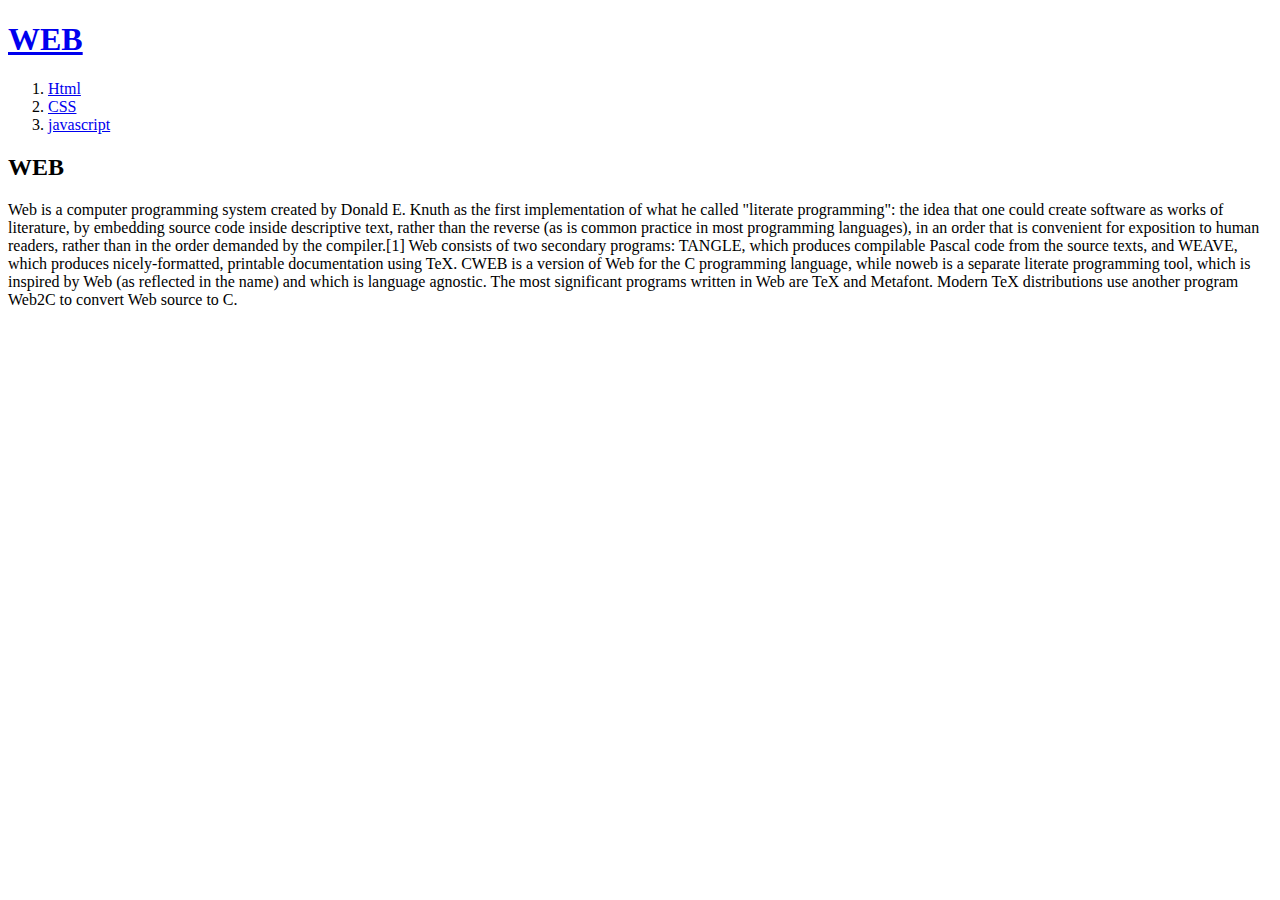
<file: index.html>
<!DOCTYPE html>
<html>
    <head>
        <meta charset="utf-8">
        <title>WEB1-Welcome</title>
    </head>
    <body>
        <h1><a href="index.html">WEB</a></h1>
        <ol>
            <li><a href="1.html">Html</a></li>
            <li><a href="2.html">CSS</a></li>
            <li><a href="3.html">javascript</a></li>
        </ol>
         <h2>WEB</h2>
        <p>
            Web is a computer programming system created by Donald E. Knuth as the first implementation of what he called "literate programming": the idea that one could create software as works of literature, by embedding source code inside descriptive text, rather than the reverse (as is common practice in most programming languages), in an order that is convenient for exposition to human readers, rather than in the order demanded by the compiler.[1]

Web consists of two secondary programs: TANGLE, which produces compilable Pascal code from the source texts, and WEAVE, which produces nicely-formatted, printable documentation using TeX.

CWEB is a version of Web for the C programming language, while noweb is a separate literate programming tool, which is inspired by Web (as reflected in the name) and which is language agnostic.

The most significant programs written in Web are TeX and Metafont. Modern TeX distributions use another program Web2C to convert Web source to C.
        </p>

    </body>
</html>
</file>
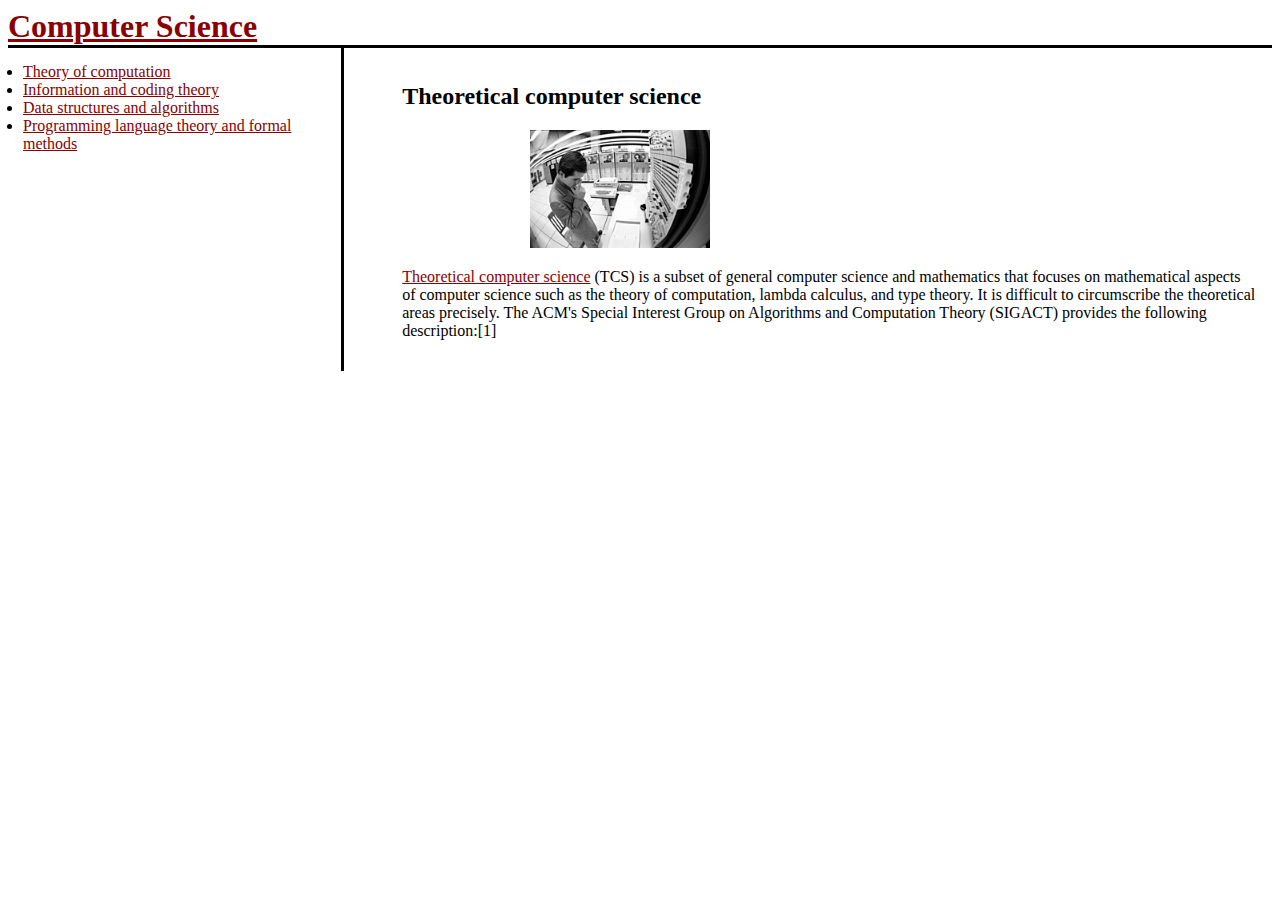
<file: practice/index.html>
<!DOCTYPE html>
<html>
    <head>
        <meta charset="utf-8">
        <title>Theoretical computer science</title>
        <link rel="styleSheet" href="style.css">
    </head>
    <body>
        <h1><a href="index.html">Computer Science</a></h1>
        <div id="grid">
            <ul>
                <li><a href="Theory of computation.html">Theory of computation</a></li>
                <li><a href="Information and coding theory.html">Information and coding theory</a></li>
                <li><a href="Data structures and algorithms.html">Data structures and algorithms</a></li>
                <li><a href="Programming language theory and formal methods.html">Programming language theory and formal methods</a></li>
            </ul>
            <div id="article">
                <h2>Theoretical computer science</h2>
                <div id="imgCenter">
                <img src="CS_Index.jpg">
                </div>
                <p>
                    <a href="https://en.wikipedia.org/wiki/Theoretical_computer_science" title="wikipedia reference">Theoretical computer science</a> (TCS) is a subset of general computer science and mathematics that focuses on mathematical aspects of computer science such as the theory of computation, lambda calculus, and type theory.

                    It is difficult to circumscribe the theoretical areas precisely. The ACM's Special Interest Group on Algorithms and Computation Theory (SIGACT) provides the following description:[1]
                </p>
            </div>
        </div>
    </body>
</html>
</file>
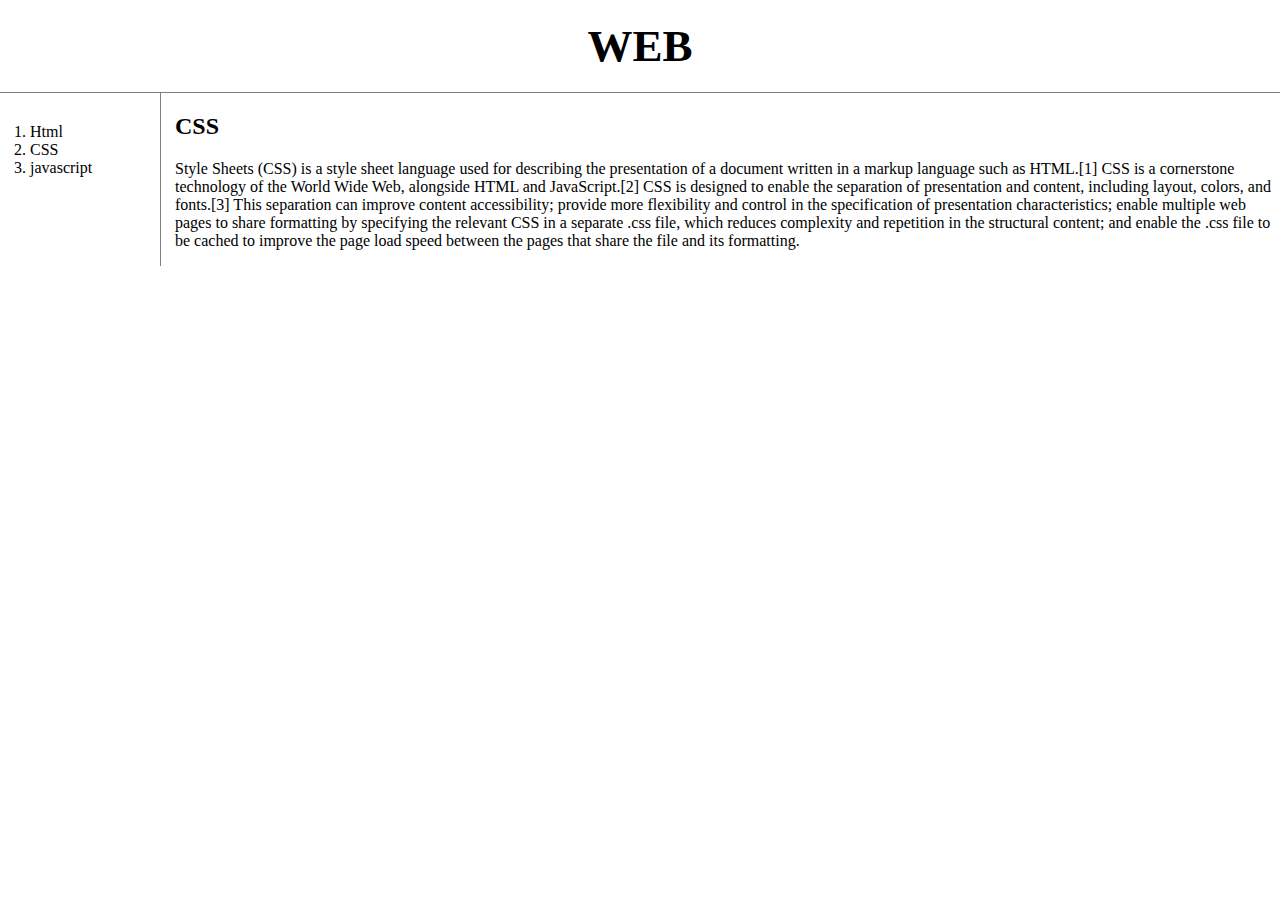
<file: 2.html>
<!DOCTYPE html>
<html>
    <head>
        <meta charset="utf-8">
        <title>WEB1-CSS</title>
        <style>
            body{
                margin: 0px;
            }
            a{
                color: black;
                text-decoration: none;
            }
            h1{
                font-size: 45px;
                text-align: center;
                border-bottom: 1px solid gray;
                margin:0px;
                padding: 20px;
            }
            ol{
               border-right: 1px gray solid;
               padding: 30px;
               margin: 0px;
               width: 100px;
            }
            #grid{
                display: grid;
                grid-template-columns: 150px 1fr;
            }
            #gird ol{
                padding: 33px;
            }
            #grid #article{
                padding-left: 25px;
            }
            @media (max-width:600px) {
                ol{
                    border-right: none;
                }
                #grid{
                    display: block;
                }
                h1{
                    border-bottom: none;
                }

            }
        </style>
    </head>
    <body>        
        <h1><a href="index.html">WEB</a></h1>
        <div id="grid">
            <ol>
                <li><a href="1.html" class="saw">Html</a></li>
                <li><a href="2.html"class="saw" id="active">CSS</a></li>
                <li><a href="3.html">javascript</a></li>
            </ol>
            <div id="article">
                <h2>CSS</h2>
                <p>
                <a href="https://en.wikipedia.org/wiki/CSS">Style Sheets (CSS)</a> is a style sheet language used for describing the presentation of a document written in a markup language such as HTML.[1] CSS is a cornerstone technology of the World Wide Web, alongside HTML and JavaScript.[2]

        CSS is designed to enable the separation of presentation and content, including layout, colors, and fonts.[3] This separation can improve content accessibility; provide more flexibility and control in the specification of presentation characteristics; enable multiple web pages to share formatting by specifying the relevant CSS in a separate .css file, which reduces complexity and repetition in the structural content; and enable the .css file to be cached to improve the page load speed between the pages that share the file and its formatting.
            </div>
        </div>
    </body>
        </html>
</html>
</file>
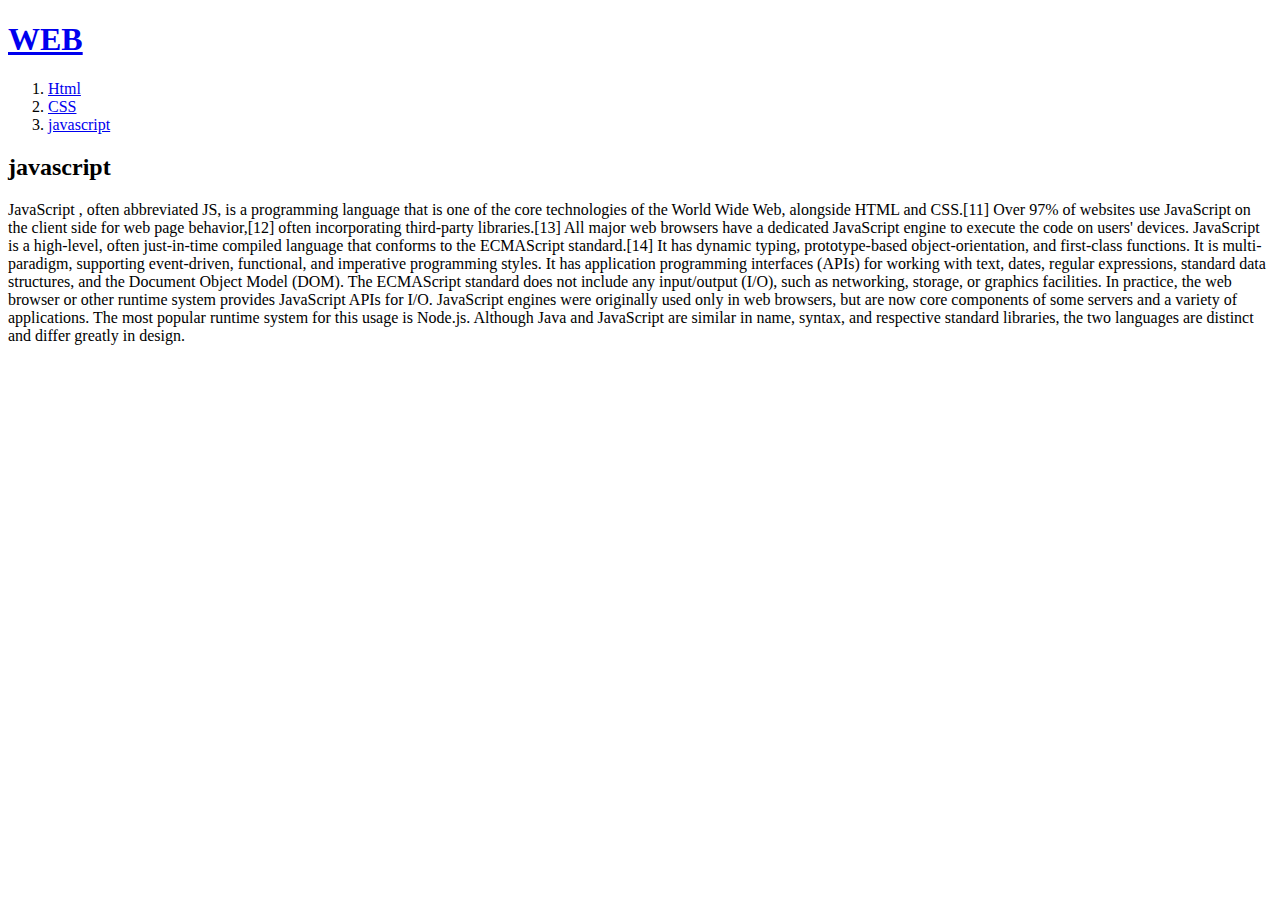
<file: 3.html>
<!DOCTYPE html>
<html>
    <head>
        <meta charset="utf-8">
        <title>WEB1-javascript</title>
    </head>
    <body>
        <h1><a href="index.html">WEB</a></h1>
        <ol>
            <li><a href="1.html">Html</a></li>
            <li><a href="2.html">CSS</a></li>
            <li><a href="3.html">javascript</a></li>
        </ol>
         <h2>javascript</h2>
        <p>
            JavaScript , often abbreviated JS, is a programming language that is one of the core technologies of the World Wide Web, alongside HTML and CSS.[11] Over 97% of websites use JavaScript on the client side for web page behavior,[12] often incorporating third-party libraries.[13] All major web browsers have a dedicated JavaScript engine to execute the code on users' devices.

JavaScript is a high-level, often just-in-time compiled language that conforms to the ECMAScript standard.[14] It has dynamic typing, prototype-based object-orientation, and first-class functions. It is multi-paradigm, supporting event-driven, functional, and imperative programming styles. It has application programming interfaces (APIs) for working with text, dates, regular expressions, standard data structures, and the Document Object Model (DOM).

The ECMAScript standard does not include any input/output (I/O), such as networking, storage, or graphics facilities. In practice, the web browser or other runtime system provides JavaScript APIs for I/O.

JavaScript engines were originally used only in web browsers, but are now core components of some servers and a variety of applications. The most popular runtime system for this usage is Node.js.

Although Java and JavaScript are similar in name, syntax, and respective standard libraries, the two languages are distinct and differ greatly in design.
        </p>

    </body>
</html>
</file>
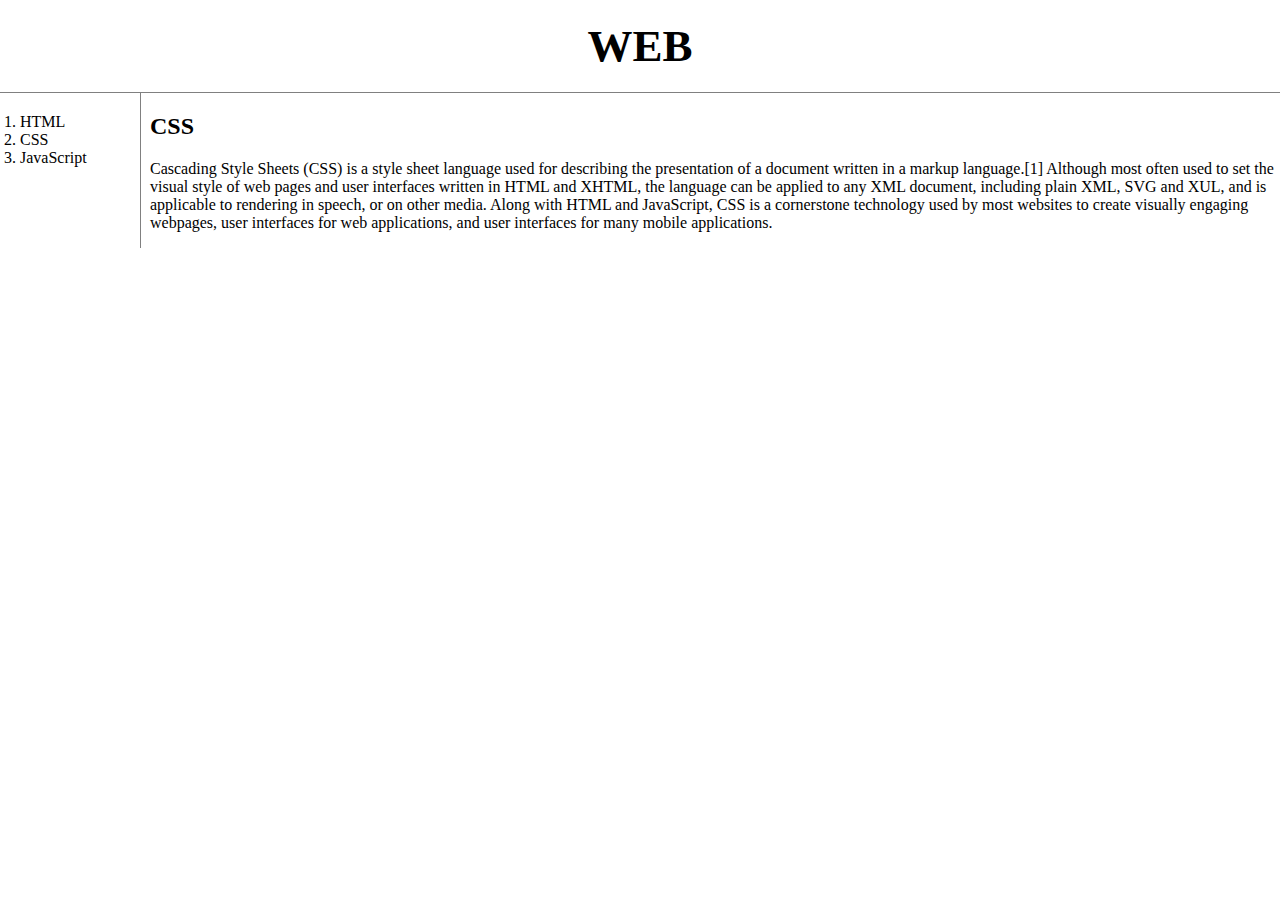
<file: answer.html>
<!doctype html>
<html>
<head>
  <title>WEB - CSS</title>
  <meta charset="utf-8">
  <style>
    body{
      margin:0;
    }
    a {
      color:black;
      text-decoration: none;
    }
    h1 {
      font-size:45px;
      text-align: center;
      border-bottom:1px solid gray;
      margin:0;
      padding:20px;
    }
    ol{
      border-right:1px solid gray;
      width:100px;
      margin:0;
      padding:20px;
    }
    #grid{
      display: grid;
      grid-template-columns: 150px 1fr;
    }
    /*#grid ol{
      padding-left:33px;
    }
   #grid #article{
      padding-left:25px;
    }*/
  </style>
</head>
<body>
  <h1><a href="index.html">WEB</a></h1>
  <div id="grid">
    <ol>
      <li><a href="1.html">HTML</a></li>
      <li><a href="2.html">CSS</a></li>
      <li><a href="3.html">JavaScript</a></li>
    </ol>
    <div>
        <h2>CSS</h2>
        <p>
          Cascading Style Sheets (CSS) is a style sheet language used for describing the presentation of a document written in a markup language.[1] Although most often used to set the visual style of web pages and user interfaces written in HTML and XHTML, the language can be applied to any XML document, including plain XML, SVG and XUL, and is applicable to rendering in speech, or on other media. Along with HTML and JavaScript, CSS is a cornerstone technology used by most websites to create visually engaging webpages, user interfaces for web applications, and user interfaces for many mobile applications.
        </p>
      </div>
  </div>
  </body>
  </html>
</file>
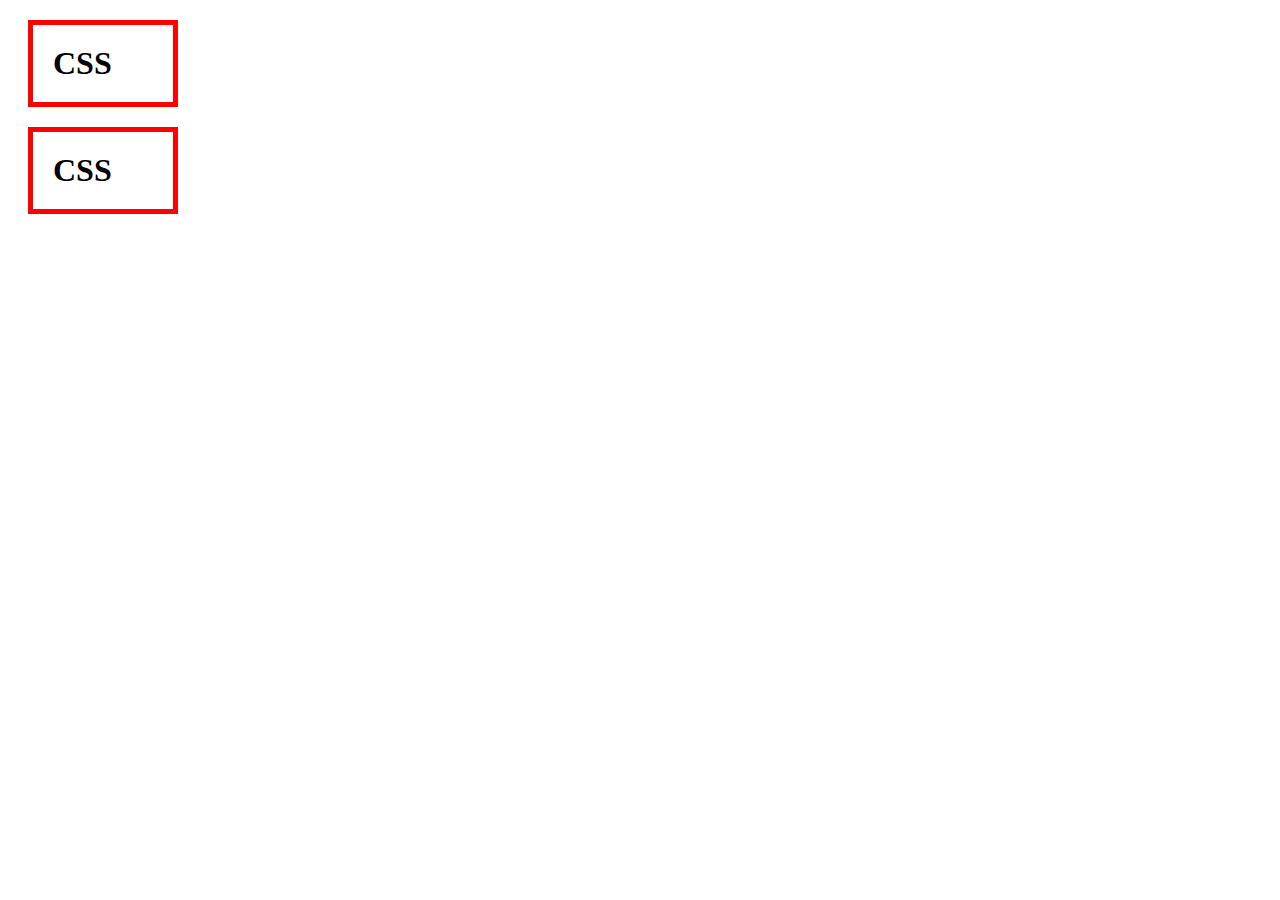
<file: box.html>
<!DOCTYPE html>
<html>
    <head>
        <meta charset="utf-8">
        <title></title>
        <style>
            /*
            block level element
            */
            h1{
                border: 5px solid red;
                padding: 20px;
                margin: 20px;
                width: 100px;
            }
             /*
            inline level element
            */
        </style>
    </head>
    <body>
        <h1>CSS</h1>
        <h1>CSS</h1>
    </body>
</html>
</file>
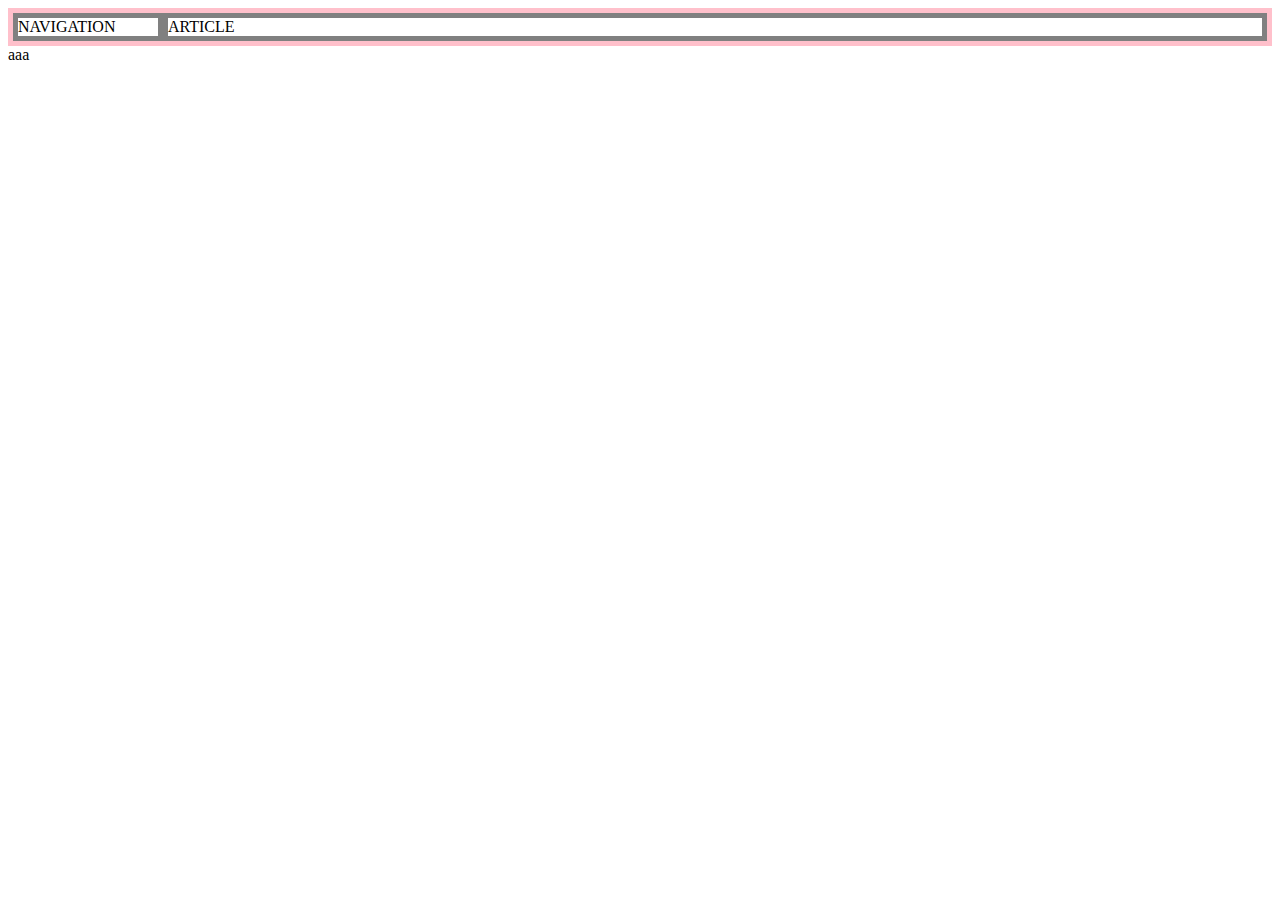
<file: grid.html>
<!DOCTYPE html>
<html>
    <head>
        <meta charset="utf-8">
        <title>gird test</title>
        <style>
            div{
                border: 5px solid gray;
            }
            #grid{
                border: 5px solid pink;
                display: grid;
                grid-template-columns: 150px 1fr;
            }
        </style>
    </head>
    <body>
        <div id="grid">
            <div>NAVIGATION</div>
            <div>ARTICLE</div>
        </div>
        <span>aaa</span>
    </body>
</html>
</file>
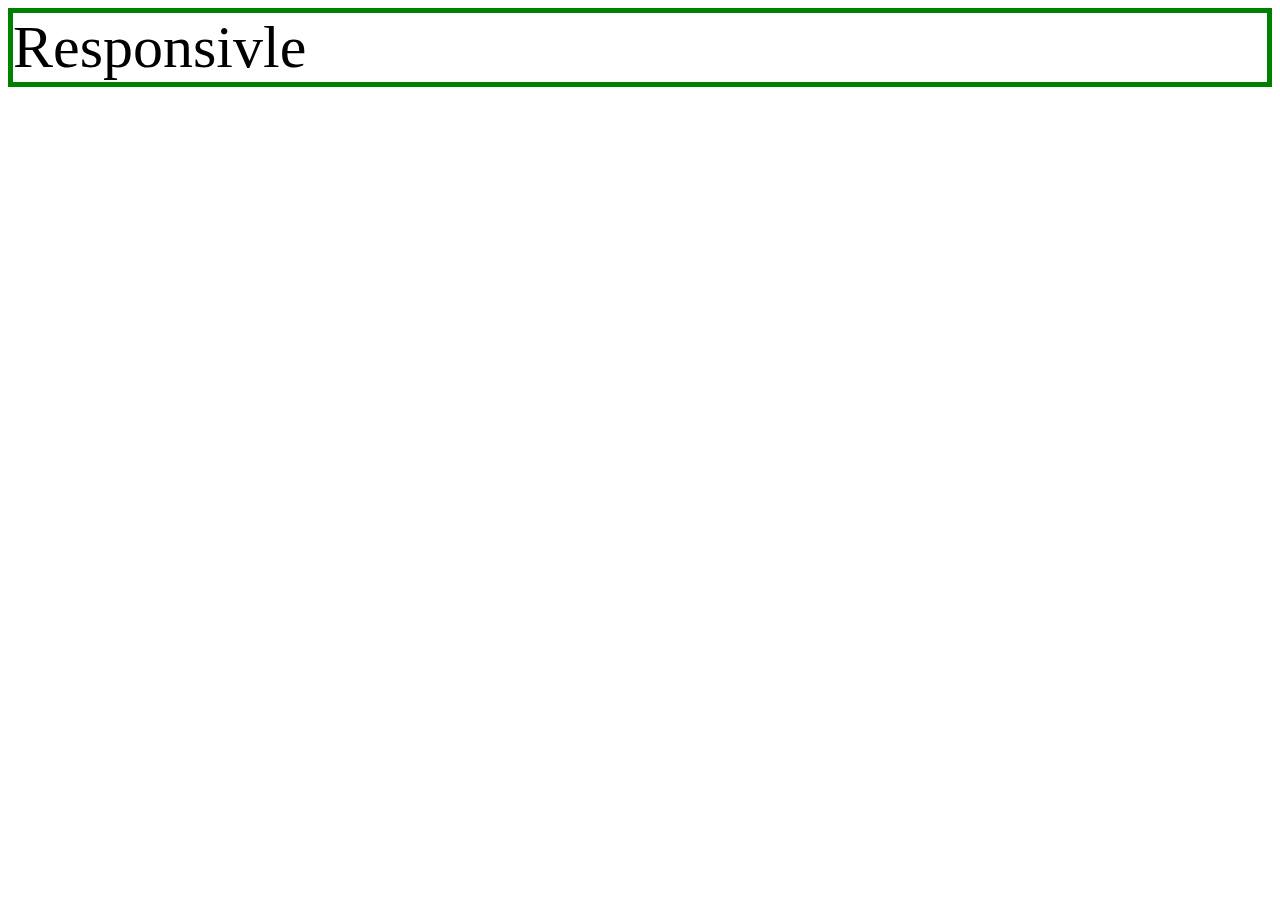
<file: media_queris.html>
<!DOCTYPE html>
<html>
    <head>
    <meta charset="utf-8">
    <style>
        div{
            border: 5px solid green;
            font-size: 60px;
        }
        @media (max-width:800px) {
            div{
            display:none;
            }
        }
    </style>
    </head>
    <body>
        <div>
            Responsivle
        </div>
    </body>
</html>
</file>
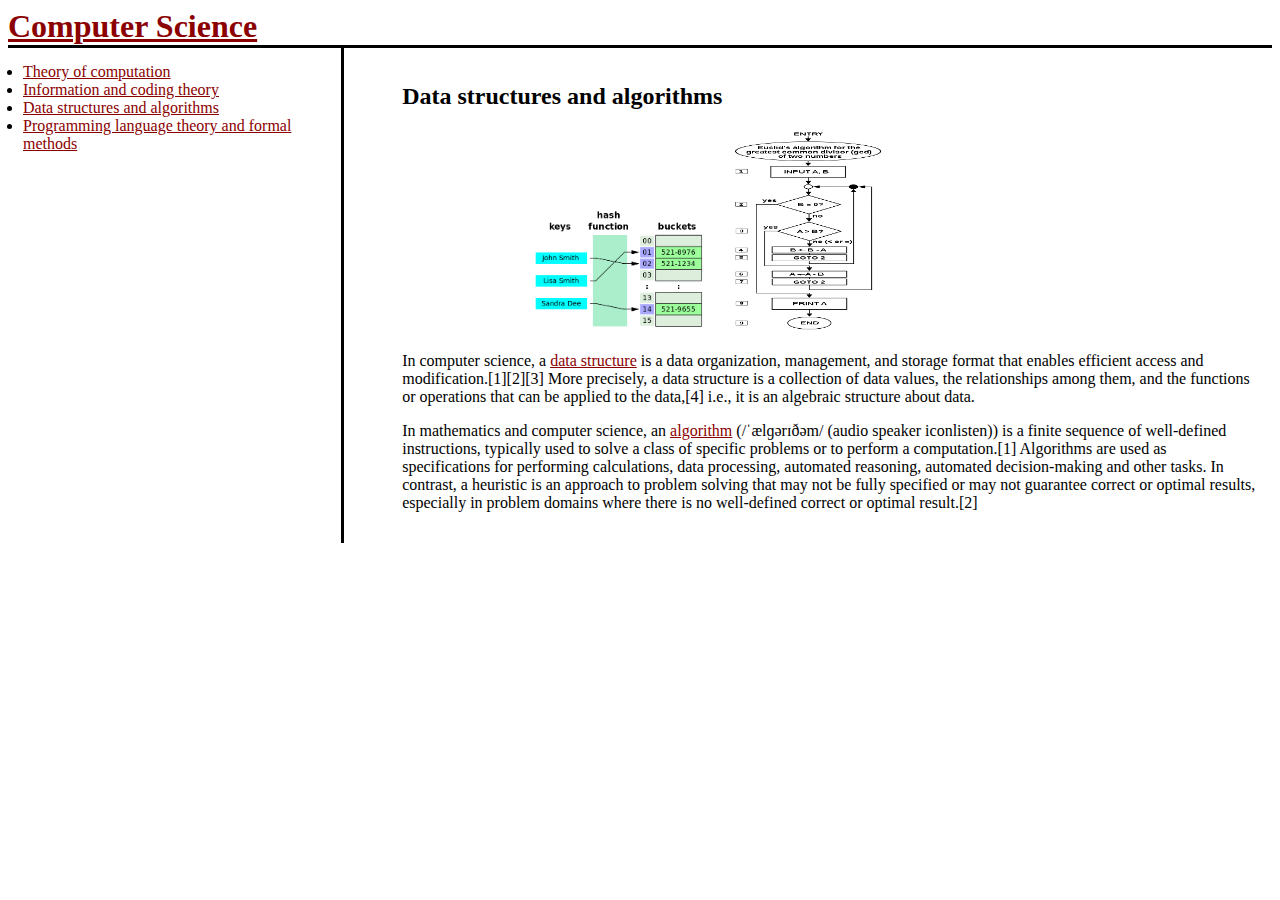
<file: practice/Data structures and algorithms.html>
<!DOCTYPE html>
<html>
    <head>
        <meta charset="utf-8">
        <title>Data structures and algorithms</title>
        <link rel="styleSheet" href="style.css">
    </head>
    <body>
        <h1><a href="index.html">Computer Science</a></h1>
        <div id="grid">
            <ul>
                <li><a href="Theory of computation.html">Theory of computation</a></li>
                <li><a href="Information and coding theory.html">Information and coding theory</a></li>
                <li><a href="Data structures and algorithms.html">Data structures and algorithms</a></li>
                <li><a href="Programming language theory and formal methods.html">Programming language theory and formal methods</a></li>
            </ul>
            <div id="article">
                <h2>Data structures and algorithms</h2>
                <div id="imgCenter">
                <img src="CS_DS&AL1.png" alt="img1">
                <img src="CS_DS&AL2.png" alt="img2">
                </div>
                <p>
                    In computer science, a <a href="https://en.wikipedia.org/wiki/Data_structure">data structure</a> is a data organization, management, and storage format that enables efficient access and modification.[1][2][3] More precisely, a data structure is a collection of data values, the relationships among them, and the functions or operations that can be applied to the data,[4] i.e., it is an algebraic structure about data.
                </p>
                <p>
                    In mathematics and computer science, an <a href="https://en.wikipedia.org/wiki/Algorithm">algorithm</a> (/ˈælɡərɪðəm/ (audio speaker iconlisten)) is a finite sequence of well-defined instructions, typically used to solve a class of specific problems or to perform a computation.[1] Algorithms are used as specifications for performing calculations, data processing, automated reasoning, automated decision-making and other tasks. In contrast, a heuristic is an approach to problem solving that may not be fully specified or may not guarantee correct or optimal results, especially in problem domains where there is no well-defined correct or optimal result.[2]
                </p>
            </div>
        </div>
    </body>
</html>
</file>
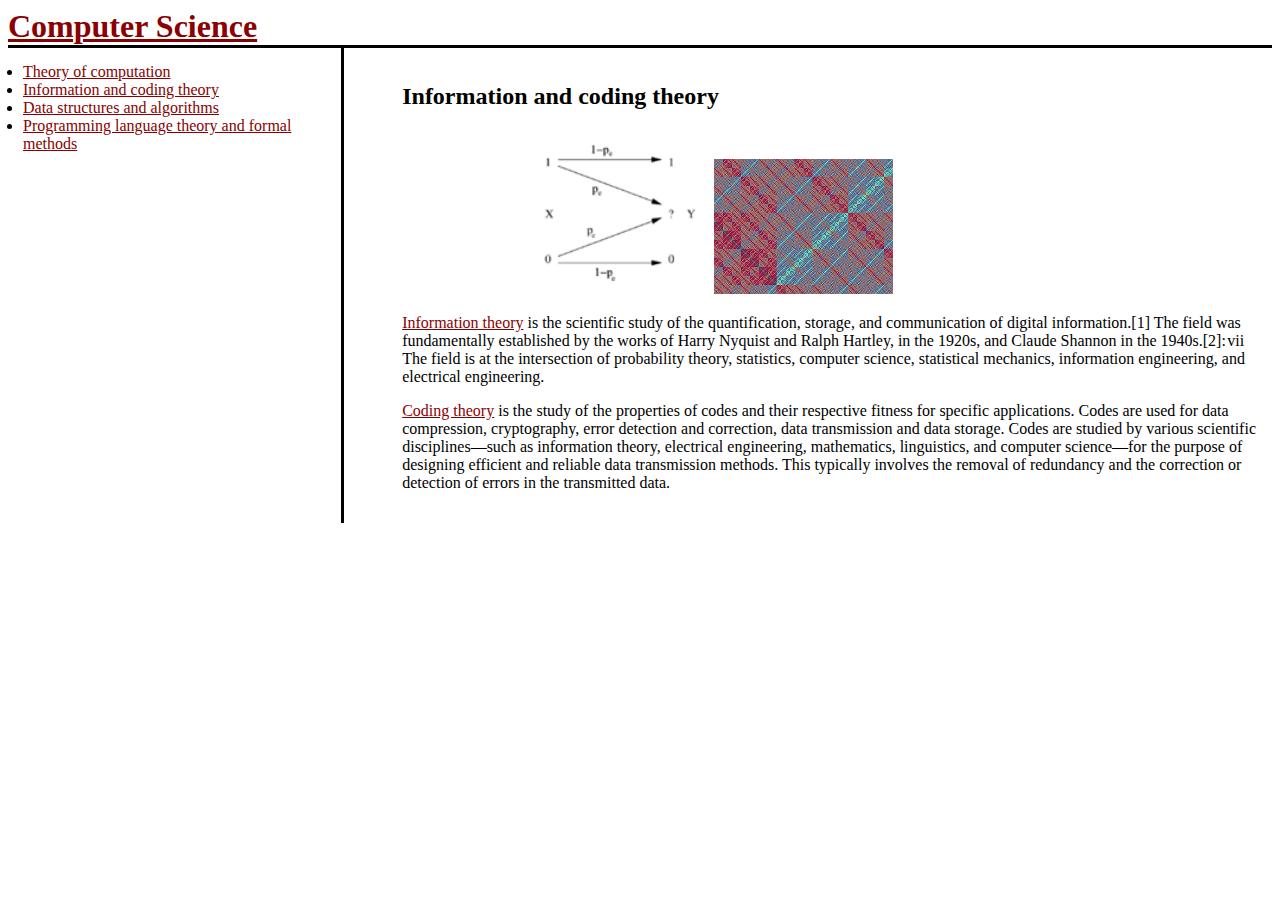
<file: practice/Information and coding theory.html>
<!DOCTYPE html>
<html>
    <head>
        <meta charset="utf-8">
        <title>Information and coding theory</title>
        <link rel="styleSheet" href="style.css">
    </head>
    <body>
        <h1><a href="index.html">Computer Science</a></h1>
        <div id="grid">
        <ul>
            <li><a href="Theory of computation.html">Theory of computation</a></li>
            <li><a href="Information and coding theory.html">Information and coding theory</a></li>
            <li><a href="Data structures and algorithms.html">Data structures and algorithms</a></li>
            <li><a href="Programming language theory and formal methods.html">Programming language theory and formal methods</a></li>
        </ul>
        <div id="article">
        <h2>Information and coding theory</h2>
        <div id="imgCenter">
            <img src="CS_IT&CT1.png" alt="img1">
            <img src="CS_IT&CT2.jpg" alt="img2">

        </div>
        <p>
            <a href="https://en.wikipedia.org/wiki/Information_theory">Information theory</a> is the scientific study of the quantification, storage, and communication of digital information.[1] The field was fundamentally established by the works of Harry Nyquist and Ralph Hartley, in the 1920s, and Claude Shannon in the 1940s.[2]: vii  The field is at the intersection of probability theory, statistics, computer science, statistical mechanics, information engineering, and electrical engineering.
        </p>
        <p>
            <a href="https://en.wikipedia.org/wiki/Coding_theory">Coding theory</a> is the study of the properties of codes and their respective fitness for specific applications. Codes are used for data compression, cryptography, error detection and correction, data transmission and data storage. Codes are studied by various scientific disciplines—such as information theory, electrical engineering, mathematics, linguistics, and computer science—for the purpose of designing efficient and reliable data transmission methods. This typically involves the removal of redundancy and the correction or detection of errors in the transmitted data.
        </p>
        </div>
        </div>
    </body>
</html>
</file>
<file: practice/style.css>
h1{
    border-bottom: black 3px solid;
    margin: 0;
}
ul{
    border-right: solid black 3px;
    width: 80%;
    margin: 0;
    padding: 15px;
}
a:link{
    color: darkred;
}
a:visited{
    color:purple
}
img{
    width: 30%;
    display: inline;
}
#imgCenter {
    display: block;
    margin-left: auto;
    margin-right: auto;
    width: 70%;
}
#grid{
    display: grid;
    grid-template-columns: 30% 1fr;
}
#article{
    padding: 15px;
}
@media (max-width:700px) {
    #grid{
        display: inline-block;
    }
    ul{
        border-right: none;
        border-bottom: solid black 3px;
        width: 100%;
    }
}
</file>
